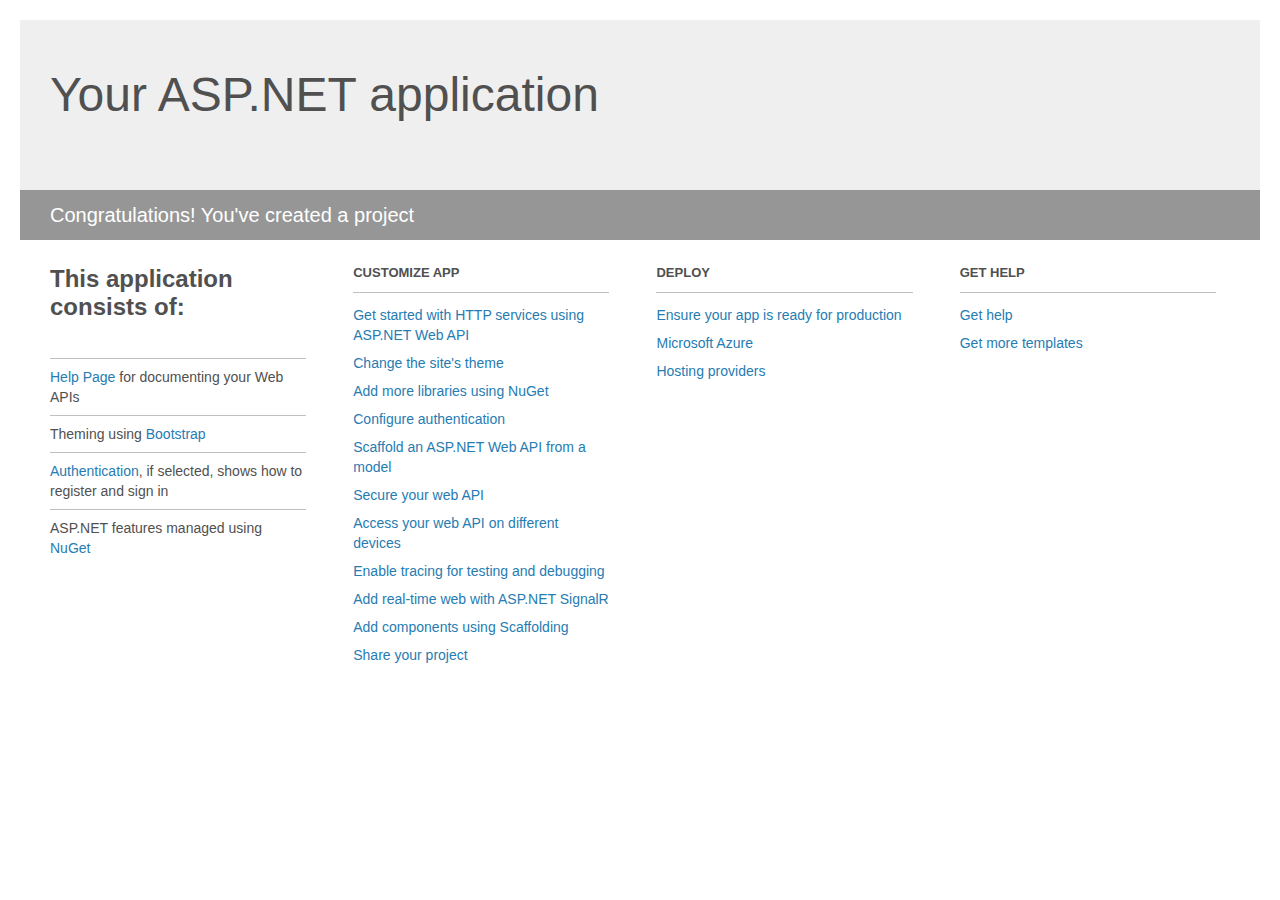
<file: SoftwareRepositoryWS/Project_Readme.html>
﻿<!DOCTYPE html>
<html lang="en">
<head>
    <meta charset="utf-8" />
    <title>Your ASP.NET application</title>
    <style>
        body {
            background: #fff;
            color: #505050;
            font: 14px 'Segoe UI', tahoma, arial, helvetica, sans-serif;
            margin: 20px;
            padding: 0;
        }

        #header {
            background: #efefef;
            padding: 0;
        }

        h1 {
            font-size: 48px;
            font-weight: normal;
            margin: 0;
            padding: 0 30px;
            line-height: 150px;
        }

        p {
            font-size: 20px;
            color: #fff;
            background: #969696;
            padding: 0 30px;
            line-height: 50px;
        }

        #main {
            padding: 5px 30px;
        }

        .section {
            width: 21.7%;
            float: left;
            margin: 0 0 0 4%;
        }

            .section h2 {
                font-size: 13px;
                text-transform: uppercase;
                margin: 0;
                border-bottom: 1px solid silver;
                padding-bottom: 12px;
                margin-bottom: 8px;
            }

            .section.first {
                margin-left: 0;
            }

                .section.first h2 {
                    font-size: 24px;
                    text-transform: none;
                    margin-bottom: 25px;
                    border: none;
                }

                .section.first li {
                    border-top: 1px solid silver;
                    padding: 8px 0;
                }

            .section.last {
                margin-right: 0;
            }

        ul {
            list-style: none;
            padding: 0;
            margin: 0;
            line-height: 20px;
        }

        li {
            padding: 4px 0;
        }

        a {
            color: #267cb2;
            text-decoration: none;
        }

            a:hover {
                text-decoration: underline;
            }
    </style>
</head>
<body>

    <div id="header">
        <h1>Your ASP.NET application</h1>
        <p>Congratulations! You've created a project</p>
    </div>

    <div id="main">
        <div class="section first">
            <h2>This application consists of:</h2>
            <ul>
                <li><a href="http://go.microsoft.com/fwlink/?LinkID=615543">Help Page</a> for documenting your Web APIs</li>
                <li>Theming using <a href="http://go.microsoft.com/fwlink/?LinkID=615519">Bootstrap</a></li>
                <li><a href="http://go.microsoft.com/fwlink/?LinkID=320957">Authentication</a>, if selected, shows how to register and sign in</li>
                <li>ASP.NET features managed using <a href="http://go.microsoft.com/fwlink/?LinkID=320958">NuGet</a></li>
            </ul>
        </div>

        <div class="section">
            <h2>Customize app</h2>
            <ul>
                <li><a href="http://go.microsoft.com/fwlink/?LinkID=320959">Get started with HTTP services using ASP.NET Web API</a></li>
                <li><a href="http://go.microsoft.com/fwlink/?LinkID=320960">Change the site's theme</a></li>
                <li><a href="http://go.microsoft.com/fwlink/?LinkID=320961">Add more libraries using NuGet</a></li>
                <li><a href="http://go.microsoft.com/fwlink/?LinkID=320962">Configure authentication</a></li>
                <li><a href="http://go.microsoft.com/fwlink/?LinkID=320963">Scaffold an ASP.NET Web API from a model</a></li>
                <li><a href="http://go.microsoft.com/fwlink/?LinkID=615545">Secure your web API</a></li>
                <li><a href="http://go.microsoft.com/fwlink/?LinkID=615544">Access your web API on different devices</a></li>
                <li><a href="http://go.microsoft.com/fwlink/?LinkID=615546">Enable tracing for testing and debugging</a></li>
                <li><a href="http://go.microsoft.com/fwlink/?LinkID=615530">Add real-time web with ASP.NET SignalR</a></li>
                <li><a href="http://go.microsoft.com/fwlink/?LinkID=615531">Add components using Scaffolding</a></li>
                <li><a href="http://go.microsoft.com/fwlink/?LinkID=615533">Share your project</a></li>
            </ul>
        </div>

        <div class="section">
            <h2>Deploy</h2>
            <ul>
                <li><a href="http://go.microsoft.com/fwlink/?LinkID=615534">Ensure your app is ready for production</a></li>
                <li><a href="http://go.microsoft.com/fwlink/?LinkID=615535">Microsoft Azure</a></li>
                <li><a href="http://go.microsoft.com/fwlink/?LinkID=615536">Hosting providers</a></li>
            </ul>
        </div>

        <div class="section last">
            <h2>Get help</h2>
            <ul>
                <li><a href="http://go.microsoft.com/fwlink/?LinkID=615537">Get help</a></li>
                <li><a href="http://go.microsoft.com/fwlink/?LinkID=615538">Get more templates</a></li>
            </ul>
        </div>
    </div>
</body>
</html>
</file>
